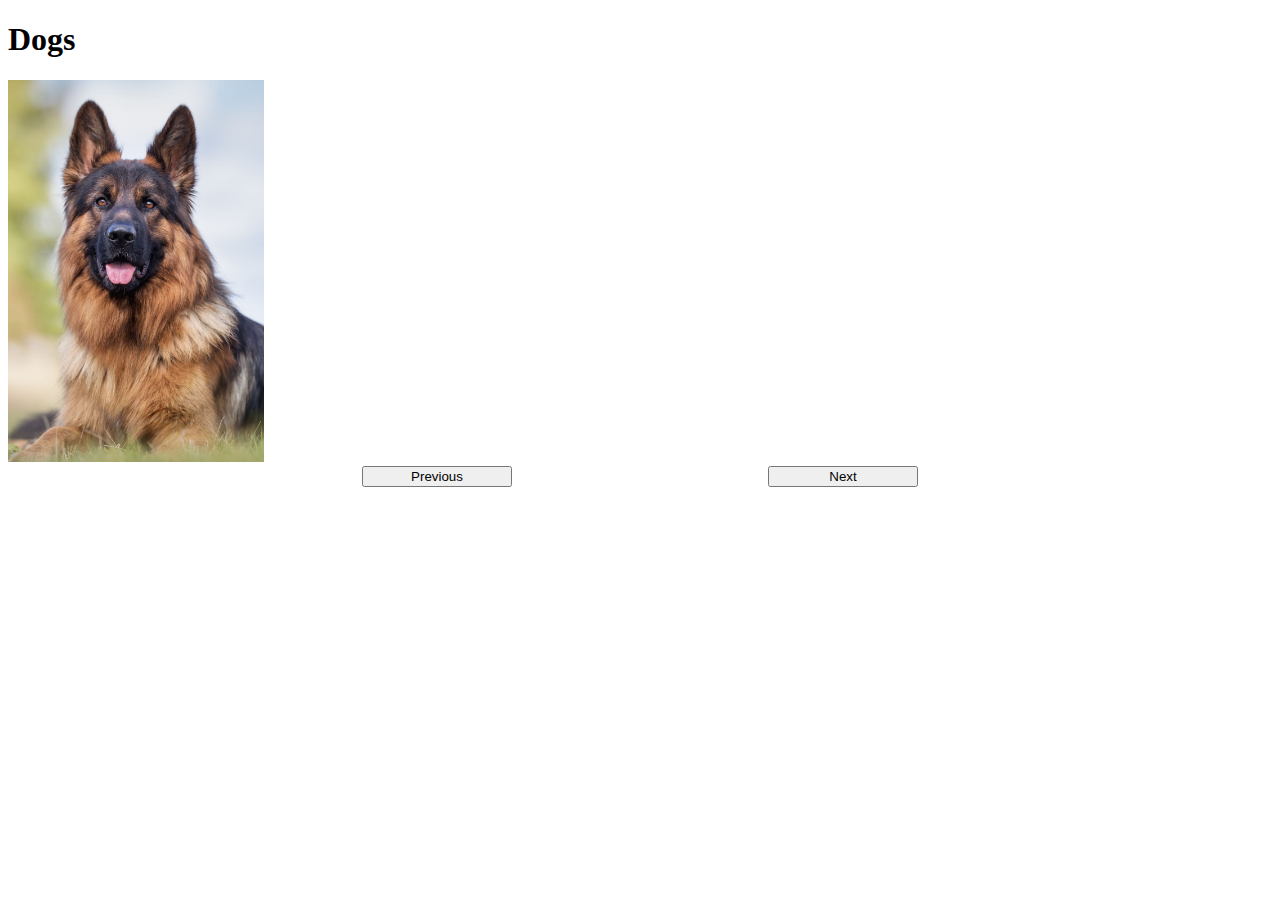
<file: task2/index.html>
<!DOCTYPE html>
<html lang="en">
  <head>
    <meta charset="UTF-8" />
    <meta http-equiv="X-UA-Compatible" content="IE=edge" />
    <meta name="viewport" content="width=device-width, initial-scale=1.0" />
    <link rel="stylesheet" href="assets/styles/style.css" />
    <!--Bootstrap-->
    <link
      href="https://cdn.jsdelivr.net/npm/bootstrap@5.3.0-alpha3/dist/css/bootstrap.min.css"
      rel="stylesheet"
      integrity="sha384-KK94CHFLLe+nY2dmCWGMq91rCGa5gtU4mk92HdvYe+M/SXH301p5ILy+dN9+nJOZ"
      crossorigin="anonymous"
    />
    <script
      src="https://cdn.jsdelivr.net/npm/bootstrap@5.3.0-alpha3/dist/js/bootstrap.bundle.min.js"
      integrity="sha384-ENjdO4Dr2bkBIFxQpeoTz1HIcje39Wm4jDKdf19U8gI4ddQ3GYNS7NTKfAdVQSZe"
      crossorigin="anonymous"
    ></script>
    <title>week10_task2</title>
  </head>
  <body>
    <section>
      <h1 class="text-center">Dogs</h1>
      <img
        id="dog-image"
        src="assets/images/german-shepherd.jpg"
        class="rounded mx-auto my-5 d-block"
        alt="dog image"
      />
      <div>
        <button
          onclick="showPreviousImg()"
          type="button"
          class="btn btn-secondary btn-lg"
        >
          Previous
        </button>
        <button
          onclick="showNextImg()"
          type="button"
          class="btn btn-secondary btn-lg"
        >
          Next
        </button>
      </div>
    </section>
    <script src="assets/js/task2.js"></script>
  </body>
</html>
</file>
<file: task2/assets/styles/style.css>
img {
  width: 20vw;
  max-width: 100%;
}
button {
  width: 150px;
}
div {
  display: flex;
  justify-content: center;
  gap: 20vw;
}
</file>
